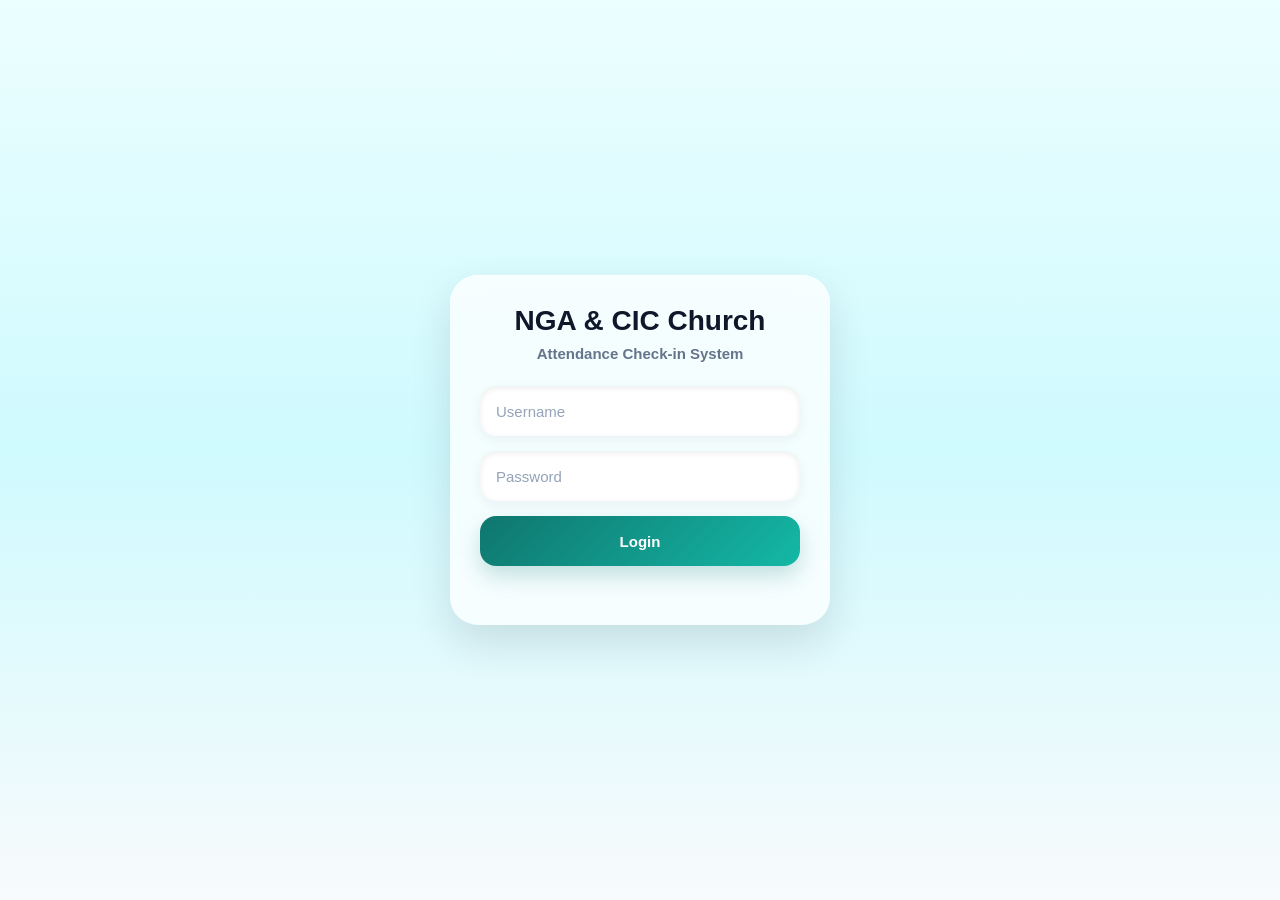
<file: index.html>
<!DOCTYPE html>
<html>

<head>

<meta charset="UTF-8">
<meta name="viewport"
content="width=device-width,initial-scale=1,viewport-fit=cover">

<title>NGA Worship Login</title>

<link rel="stylesheet" href="style.css">

</head>

<body>

<div id="loginContainer">

</div>

<script src="js/api.js"></script>
<script src="js/login.js"></script>

<script>
document.addEventListener("DOMContentLoaded",checkSession);
</script>

</body>

</html>
</file>
<file: style.css>
*{
margin:0;
padding:0;
box-sizing:border-box;
}

:root{

--primary:#0f766e;
--primary2:#14b8a6;
--accent:#22d3ee;

--text:#0f172a;
--sub:#64748b;

--glass:rgba(255,255,255,.75);
--glass2:rgba(255,255,255,.35);

--radius:28px;

--shadow:
0 18px 40px rgba(15,23,42,.12),
inset 0 1px rgba(255,255,255,.9);

--shadow-sm:
0 10px 24px rgba(15,23,42,.10);

}

/* =====================================================
BODY
===================================================== */
html,body{
height:100%;
}

body{
font-family:
-apple-system,
BlinkMacSystemFont,
"Segoe UI",
Arial,
sans-serif;
color:var(--text);
background:
linear-gradient(180deg,#ecfeff,#cffafe,#f8fafc);
overflow-x:hidden;
}

/* =====================================================
APP
===================================================== */
#app{
width:100%;
max-width:520px;
min-height:100vh;
margin:auto;
display:flex;
flex-direction:column;
padding-bottom:90px;
}

.home{
display:flex;
flex-direction:column;
gap:18px;
}

/* =====================================================
HEADER
===================================================== */
#appHeader{
padding:
20px
18px
10px;
text-align:center;
}

#appHeader h1{
font-size:24px;
font-weight:900;
letter-spacing:.3px;
}

/* =====================================================
APP HEADER GLASS
===================================================== */
.header-glass{
margin:14px 18px 0;
padding:22px 18px;
border-radius:30px;
background:rgba(255,255,255,.55);
backdrop-filter:blur(20px);
-webkit-backdrop-filter:blur(20px);
box-shadow:
0 18px 40px
rgba(15,23,42,.12),
inset
0 1px
rgba(255,255,255,.9);
position:relative;
overflow:hidden;
}

/* Aurora decoration */
.header-glass::before{
content:"";
position:absolute;
width:180px;
height:180px;
right:-60px;
top:-70px;
background:rgba(34,211,238,.25);
border-radius:50%;
filter:blur(30px);
}

.header-title{
position:relative;
text-align:center;
}

.header-title h1{
font-size:25px;
font-weight:900;
letter-spacing:.3px;
color:#0f172a;
}

.header-title p{
margin-top:6px;
font-size:13px;
font-weight:600;
color:#64748b;
}

/* =====================================================
CHECKED-IN COUNTER
===================================================== */
#counterBox{
display:inline-flex;
align-items:center;
justify-content:center;
gap:8px;
margin-top:12px;
padding:8px 14px;
border-radius:22px;
background:rgba(255,255,255,.22);
backdrop-filter:blur(16px);
-webkit-backdrop-filter:blur(16px);
box-shadow:
0 10px 24px rgba(15,23,42,.10),
inset 0 1px rgba(255,255,255,.65);
}

.counter-label{
font-size:14px;
font-weight:700;
color:#0f172a;
line-height:1;
margin:0;
}

.counter-badge{
display:flex;
align-items:center;
justify-content:center;
height:34px;
padding:0 12px;
min-width:34px;
border-radius:999px;
background:linear-gradient(135deg,#0f766e,#14b8a6);
color:#fff;
font-size:17px;
font-weight:900;
line-height:1;
white-space:nowrap;
box-shadow:0 8px 18px rgba(15,118,110,.30);
}

/* =====================================================
PAGE CONTAINER
===================================================== */
#pageContainer{
padding:
12px
18px
30px;
flex:1;
}

/* =====================================================
COMMON CARD
===================================================== */
.card{
padding:24px;
border-radius:var(--radius);
background:var(--glass);
backdrop-filter:blur(15px);
box-shadow:var(--shadow);
}

/* =====================================================
UTILITY
===================================================== */
.hidden{
display:none!important;
}

.center{
text-align:center;
}

.loading{
padding:40px 20px;
text-align:center;
color:var(--sub);
font-weight:600;
}

/* =====================================================
FORM SYSTEM
===================================================== */
.form-group{
display:flex;
flex-direction:column;
gap:6px;
margin-bottom:15px;
}

.form-group label{
font-size:14px;
font-weight:700;
color:#334155;
}

input,
select,
textarea{
width:100%;
height:50px;
padding:0 16px;
border:none;
outline:none;
border-radius:16px;
background:rgba(255,255,255,.96);
font-size:15px;
font-weight:600;
color:#0f172a;
box-shadow:
inset 0 2px 6px rgba(15,23,42,.08),
0 4px 12px rgba(15,23,42,.05);
transition:.2s;
}

textarea{
height:100px;
padding:14px 16px;
resize:none;
}

input::placeholder,
textarea::placeholder{
color:#94a3b8;
font-weight:500;
}

input:focus,
select:focus,
textarea:focus{
box-shadow:
0 0 0 3px rgba(20,184,166,.22),
0 8px 20px rgba(20,184,166,.18);
}

/* =====================================================
BUTTON
===================================================== */
button{
height:50px;
padding:0 22px;
border:none;
border-radius:16px;
font-size:15px;
font-weight:700;
cursor:pointer;
color:#fff;
background:
linear-gradient(135deg,#0f766e,#14b8a6);
box-shadow:
0 10px 22px rgba(15,118,110,.22);
transition:.2s;
}

button:active{
transform:scale(.97);
}

button:hover{
filter:brightness(1.05);
}

.card button,
.login-form button{
width:100%;
}

/* =====================================================
PRIMARY / SUCCESS / DANGER
===================================================== */
.btn-primary{
background:
linear-gradient(135deg,#0f766e,#14b8a6);
}

.btn-danger{
background:
linear-gradient(135deg,#ef4444,#dc2626);
}

.btn-secondary{
background:
linear-gradient(135deg,#64748b,#475569);
}

/* =====================================================
LOGOUT ICON BUTTON
===================================================== */
.logout-wrap{
display:flex;
justify-content:center;
margin-top:28px;
}

.logout-btn{
width:58px;
height:58px;
padding:0;
border-radius:20px;
display:flex;
align-items:center;
justify-content:center;
font-size:26px;
background:
linear-gradient(135deg,#0f766e,#14b8a6);
color:white;
box-shadow:
0 12px 30px
rgba(15,118,110,.35);
}

/* =====================================================
FORM MESSAGE
===================================================== */
.form-message,
#loginMessage,
#registerResult,
#searchResult{
margin-top:14px;
font-size:14px;
font-weight:600;
text-align:center;
color:#475569;
}

/* =====================================================
LOGIN
===================================================== */
.login-page{
min-height:100vh;
display:flex;
align-items:center;
justify-content:center;
padding:24px;
}

.login-card{
width:100%;
max-width:380px;
padding:30px;
border-radius:28px;
background:rgba(255,255,255,.75);
backdrop-filter:blur(16px);
box-shadow:
0 18px 40px rgba(15,23,42,.12),
inset 0 1px rgba(255,255,255,.85);
}

.login-card h2{
margin:0;
text-align:center;
font-size:28px;
font-weight:900;
}

.login-title{
margin:8px 0 24px;
text-align:center;
color:#64748b;
font-size:15px;
font-weight:600;
}

.login-form{
display:grid;
gap:15px;
}
/* =====================================================
CLOCK CARD
===================================================== */
.clock-card{
padding:24px 20px;
border-radius:32px;
background:
linear-gradient(135deg,#0f766e,#14b8a6,#22d3ee);
color:#fff;
text-align:center;
box-shadow:
0 22px 50px
rgba(15,118,110,.35);
position:relative;
overflow:hidden;
}

.clock-card::before{
content:"";
position:absolute;
width:220px;
height:220px;
right:-80px;
top:-80px;
background:rgba(255,255,255,.18);
border-radius:50%;
filter:blur(20px);
}

.clock-card::after{
content:"";
position:absolute;
width:120px;
height:120px;
left:-40px;
bottom:-40px;
background:rgba(255,255,255,.12);
border-radius:50%;
filter:blur(20px);
}

.clock-greeting{
position:relative;
font-size:18px;
font-weight:700;
opacity:.95;
margin-bottom:8px;
}

.clock{
position:relative;
font-size:38px;
font-weight:900;
letter-spacing:1px;
line-height:1.1;
}

.clock-date{
position:relative;
margin-top:6px;
font-size:18px;
font-weight:600;
opacity:.9;
}

/* =====================================================
DASHBOARD
===================================================== */
.dashboard-title{
margin-bottom:18px;
text-align:center;
font-size:20px;
font-weight:800;
color:#0f172a;
}

#dashboard{
display:grid;
gap:14px;
}

.dashboard-card{
padding:22px;
border-radius:28px;
background:rgba(255,255,255,.72);
backdrop-filter:
blur(18px);
box-shadow:
0 18px 40px rgba(15,23,42,.12),
inset
0 1px rgba(255,255,255,.9);
}

.dashboard-card:hover{
transform:translateY(-2px);
}

.dashboard-grid{
display:grid;
grid-template-columns:repeat(2,1fr);
gap:16px;
}

.dashboard-item{
padding:18px;
border-radius:22px;
background:rgba(255,255,255,.95);
box-shadow:
0 8px 20px rgba(15,23,42,.08),
inset 0 1px rgba(255,255,255,.9);
text-align:center;
transition:.2s;
}

.dashboard-item:active{
transform:scale(.98);
}

.dashboard-location{
font-size:17px;
font-weight:800;
color:#0f172a;
}

.dashboard-number{
margin-top:10px;
font-size:40px;
font-weight:900;
color:var(--primary);
}

.dashboard-label{
margin-top:4px;
font-size:13px;
font-weight:600;
color:#64748b;
}

.dashboard-empty{
padding:35px 20px;
text-align:center;
border-radius:24px;
background:rgba(255,255,255,.75);
backdrop-filter:blur(14px);
box-shadow:
0 12px 30px rgba(15,23,42,.10);
color:#64748b;
font-weight:600;
}

.recent-row{
padding:16px;
margin-bottom:12px;
border-radius:20px;
background:#fff;
box-shadow:
0 8px 18px rgba(15,23,42,.08);
display:flex;
justify-content:space-between;
align-items:center;
gap:14px;
}

.recent-row:last-child{
margin-bottom:0;
}

.recent-id{
min-width:56px;
font-size:13px;
font-weight:700;
color:#64748b;
}

.recent-name{
flex:1;
font-weight:700;
line-height:1.45;
}

.recent-name small{
display:block;
margin-top:2px;
font-size:12px;
font-weight:500;
color:#64748b;
}

.recent-time{
font-size:14px;
font-weight:800;
color:var(--primary);
white-space:nowrap;
}

/* =====================================================
SCAN
===================================================== */
.scan{
display:flex;
justify-content:center;
}

.scan-card{
width:100%;
padding:24px;
border-radius:32px;
background:rgba(255,255,255,.72);
backdrop-filter:blur(18px);
box-shadow:
0 18px 45px rgba(15,23,42,.15),
inset
0 1px rgba(255,255,255,.85);
}

.scan-card h2{
margin-bottom:20px;
text-align:center;
font-size:24px;
font-weight:900;
}

/* =====================================================
SCANNER
===================================================== */
#scanner{
width:100%;
aspect-ratio:1/1;
border-radius:30px;
overflow:hidden;
background:#020617;
position:relative;
box-shadow:
0 20px 45px rgba(0,0,0,.25);
}

/* html5-qrcode container */
#reader{
width:100%!important;
height:100%!important;
}

#reader video{
width:100%!important;
height:100%!important;
object-fit:cover;
border-radius:30px;
}

/* scanner glass border */
#scanner::before{
content:"";
position:absolute;
inset:14px;
border:3px solid rgba(255,255,255,.45);
border-radius:24px;
z-index:5;
pointer-events:none;
}

/* moving scan line */
.scan-line{
position:absolute;
left:25px;
right:25px;
top:50%;
height:3px;
background:#22d3ee;
box-shadow:0 0 18px #22d3ee;
z-index:6;
animation:scanMove 2s infinite ease-in-out;
}

@keyframes scanMove{

0%{transform:translateY(-130px);}
50%{transform:translateY(130px);}
100%{transform:translateY(-130px);}

}

.switch-camera{
position:absolute;
top:14px;
right:14px;
width:46px;
height:46px;
border:none;
border-radius:50%;
display:flex;
align-items:center;
justify-content:center;
font-size:22px;
background:rgba(255,255,255,.88);
backdrop-filter:blur(12px);
color:#0f766e;
box-shadow:0 8px 18px rgba(0,0,0,.18);
z-index:20;
cursor:pointer;
transition:.2s;
}

.switch-camera:hover{transform:scale(1.08);}

.switch-camera:active{transform:scale(.94);}

/* =====================================================
LOADING
===================================================== */
.loading-mask{
position:absolute;
inset:0;
display:flex;
align-items:center;
justify-content:center;
background:rgba(2,6,23,.35);
z-index:10;
}

.loading-spinner{
width:42px;
height:42px;
border-radius:50%;
border:4px solid rgba(255,255,255,.4);
border-top-color:white;
animation:spin 1s linear infinite;
}

@keyframes spin{
to{transform:rotate(360deg);}
}

/* =====================================================
SCAN FOOTER
===================================================== */
.scan-footer{
margin-top:18px;
text-align:center;
}

.scan-tip{
font-size:14px;
font-weight:600;
color:#64748b;
}

/* =====================================================
RESULT POPUP
===================================================== */
.scan-result{
position:fixed;
left:18px;
right:18px;
bottom:105px;
padding:26px;
border-radius:30px;
background:rgba(255,255,255,.92);
backdrop-filter:blur(20px);
box-shadow:
0 25px 60px rgba(15,23,42,.25);
text-align:center;
z-index:2000;
animation:resultIn .25s ease;
}

.scan-result.success{
border:4px solid #22c55e;
}

.scan-result.warning{
border:4px solid #f59e0b;
}

.scan-result.error{
border:4px solid #ef4444;
}

.result-icon{font-size:60px;}

.result-title{
margin-top:10px;
font-size:32px;
font-weight:900;
}

.result-message{
margin-top:8px;
font-size:20px;
font-weight:700;
}

.result-info{
margin-top:16px;
text-align:left;
font-size:15px;
line-height:1.8;
color:#475569;
}

.result-info div{
display:flex;
gap:10px;
}

@keyframes resultIn{

from{
opacity:0;
transform:scale(.85)translateY(30px);
}

to{
opacity:1;
transform:scale(1)translateY(0);
}

}

/* =====================================================
MOBILE
===================================================== */
@media(max-width:380px){

.scan-card{padding:18px;}
.scan-card h2{font-size:22px;}
#scanner{border-radius:24px;}
#reader video{border-radius:24px;}

}

/* =====================================================
RESULT ACTIONS
===================================================== */
.result-actions{
display:flex;
justify-content:center;
gap:12px;
margin-top:20px;
flex-wrap:wrap;
}

.result-actions button{
min-width:110px;
}

/* =====================================================
QR IMAGE
===================================================== */
.qr-box{
margin-top:18px;
text-align:center;
}

.qr-box img{
width:220px;
max-width:100%;
border-radius:18px;
background:white;
padding:10px;
box-shadow:
0 8px 20px rgba(0,0,0,.12);
}

/* =====================================================
MEMBER ID
===================================================== */
.member-id-box{
margin:18px 0;
padding:18px;
border-radius:18px;
background:rgba(248,250,252,.95);
text-align:center;
}

.member-id-box strong{
display:block;
margin-top:8px;
font-size:22px;
font-weight:900;
color:#0f766e;
}

/* =====================================================
BOTTOM NAVIGATION ULTIMATE
===================================================== */
#bottomNav{
position:fixed;
left:50%;
bottom:16px;
transform:translateX(-50%);
width:min(94%,520px);
height:76px;
padding:0 10px;
display:flex;
align-items:center;
justify-content:space-between;
border-radius:28px;
background:rgba(255,255,255,.72);
backdrop-filter:blur(20px);
-webkit-backdrop-filter:blur(20px);
box-shadow:
0 18px 40px rgba(15,23,42,.16),
inset 0 1px rgba(255,255,255,.85);
z-index:1000;
}

/* =====================================================
NAV BUTTON
===================================================== */
#bottomNav button{
flex:1;
height:100%;
border:none;
background:none;
box-shadow:none;
display:flex;
flex-direction:column;
align-items:center;
justify-content:center;
gap:4px;
color:#64748b;
font-size:22px;
font-weight:700;
padding:0;
transition:.2s;
}

#bottomNav button span{
font-size:11px;
font-weight:600;
}

#bottomNav button:active{
transform:scale(.95);
}

/* =====================================================
ACTIVE
===================================================== */
#bottomNav button.active{
color:#0f766e;
}

#bottomNav button.active .nav-icon{
transform:scale(1.12);
filter:drop-shadow(0 0 8px rgba(20,184,166,.45));
}

#bottomNav button.active span{
font-weight:800;
}

/* =====================================================
CENTER SCAN
===================================================== */
#scanNav{
flex:1;
display:flex;
justify-content:center;
align-items:center;
}

/* =====================================================
SCAN GLASS BUTTON
===================================================== */
.scan-circle{
width:78px;
height:78px;
border-radius:50%;
display:flex;
flex-direction:column;
justify-content:center;
align-items:center;
background:
linear-gradient(
180deg,
rgba(255,255,255,.88),
rgba(255,255,255,.45)
);
backdrop-filter:blur(18px);
-webkit-backdrop-filter:blur(18px);

box-shadow:
0 10px 24px rgba(15,23,42,.20),
inset 0 2px rgba(255,255,255,.9),
inset 0 -4px rgba(255,255,255,.15);

border:1px solid rgba(255,255,255,.8);

transition:.25s;
}

.scan-circle:active{
transform:scale(.93);
}

#scanNav.active .scan-circle{
background:
linear-gradient(
135deg,
#0f766e,
#14b8a6);
color:#fff;
box-shadow:
0 0 24px rgba(20,184,166,.45);
}

.scan-icon{
font-size:24px;
line-height:1;
}

.scan-text{
margin-top:2px;
font-size:10px;
font-weight:800;
letter-spacing:.8px;
}

/* =====================================================
SAFE AREA
===================================================== */
#app{
padding-bottom:110px;
}

/* =====================================================
SMALL PHONE
===================================================== */
@media(max-width:380px){

#bottomNav{
height:70px;
bottom:12px;
}

.scan-circle{
width:58px;
height:58px;
}

.scan-icon{
font-size:22px;
}

.scan-text{
font-size:9px;
}

#bottomNav button{
font-size:20px;
}

}

/* =========================
SEARCH V6
========================= */
.search-page{
padding-bottom:90px;
display:flex;
flex-direction:column;
gap:18px;
}

/* SEARCH BOX */
.search-box{
display:flex;
gap:10px;
align-items:center;
}

.search-box input{
flex:1;
height:45px;
border-radius:14px;
border:1px solid #ddd;
padding:0 14px;
font-size:15px;
outline:none;
}

.search-box button{
width:45px;
height:45px;
display:flex;
align-items:center;
justify-content:center;
padding:0;
border:none;
border-radius:14px;
background:#2563eb;
color:#fff;
font-size:18px;
line-height:1;
}

/* HISTORY */
.history-box{
display:grid;
grid-template-columns:repeat(2,1fr);
gap:12px;
margin-top:16px;
}

.history-item{
height:42px;
border:none;
background:rgba(255,255,255,.9);
border-radius:16px;
font-size:13px;
font-weight:700;
color:#334155;
box-shadow:
0 6px 16px rgba(15,23,42,.08);
overflow:hidden;
white-space:nowrap;
text-overflow:ellipsis;
}

/* RESULT */
.member-title{
text-align:center;
margin-bottom:18px;
}

.member-title h3{
margin:0;
font-size:28px;
font-weight:900;
line-height:1.25;
color:#0f172a;
}

.member-title p{
margin:8px 0 0;
font-size:22px;
font-weight:700;
color:#475569;
line-height:1.3;
}

.info-row{
display:flex;
justify-content:space-between;
align-items:center;
padding:12px 0;
border-bottom:1px solid #eee;
}

.info-row b{
font-size:20px;
font-weight:800;
color:#0f766e;
}

/* ACTION */
.action-grid{
display:grid;
grid-template-columns:1fr 1fr;
gap:12px;
}

.action-grid button{
height:45px;
border:none;
border-radius:14px;
background:#2563eb;
color:#fff;
font-size:15px;
}

/* EMPTY */
.empty-icon{
font-size:40px;
text-align:center;
}

.empty-title{
text-align:center;
font-size:18px;
font-weight:600;
margin-top:10px;
}

.empty-text{
text-align:center;
color:#64748b;
line-height:1.5;
margin-top:6px;
}

/* MODAL */
.modal{
position:fixed;
inset:0;
z-index:999;
display:flex;
align-items:center;
justify-content:center;
}

.modal-mask{
position:absolute;
inset:0;
background:rgba(0,0,0,.55);
}

.modal-content{
position:relative;
z-index:2;
background:#fff;
border-radius:20px;
padding:20px;
max-width:90%;
max-height:90%;
}

.modal-content img{
width:280px;
height:280px;
object-fit:contain;
}

/* PDF */
.pdf-content{
width:95%;
height:85%;
padding:10px;
}

.pdf-content iframe{
width:100%;
height:100%;
border:none;
border-radius:12px;
}

.close-btn{
position:absolute;
right:12px;
top:10px;
z-index:3;
border:none;
background:#ef4444;
color:#fff;
width:35px;
height:35px;
border-radius:50%;
font-size:16px;
}

/* MOBILE */
@media(max-width:480px){

.qr-box img{
width:150px;
height:150px;
}

.pdf-content{height:80%;}

}

/* =====================================================
REGISTER
===================================================== */
.register-page{
display:flex;
flex-direction:column;
gap:18px;
}

.register-card h2{
margin-bottom:20px;
text-align:center;
font-size:24px;
font-weight:900;
}

.register-btn{
margin-top:10px;
}

.register-result{
margin-top:18px;
animation:resultIn .25s ease;
}

.register-result h3{
text-align:center;
margin-bottom:20px;
font-size:24px;
font-weight:800;
color:#16a34a;
}

.result-actions a{
flex:1;
height:50px;
display:flex;
align-items:center;
justify-content:center;
text-decoration:none;
border-radius:16px;
font-size:15px;
font-weight:700;
color:#fff;
background:linear-gradient(135deg,#64748b,#475569);
box-shadow:0 10px 22px rgba(15,23,42,.12);
}

.result-actions a:active{
transform:scale(.97);
}

/* ==========================
MANUAL
========================== */
.manual{
display:flex;
justify-content:center;
}

.manual .card{width:100%;}

.page-title{
margin-bottom:20px;
text-align:center;
font-size:24px;
font-weight:900;
}
</file>
